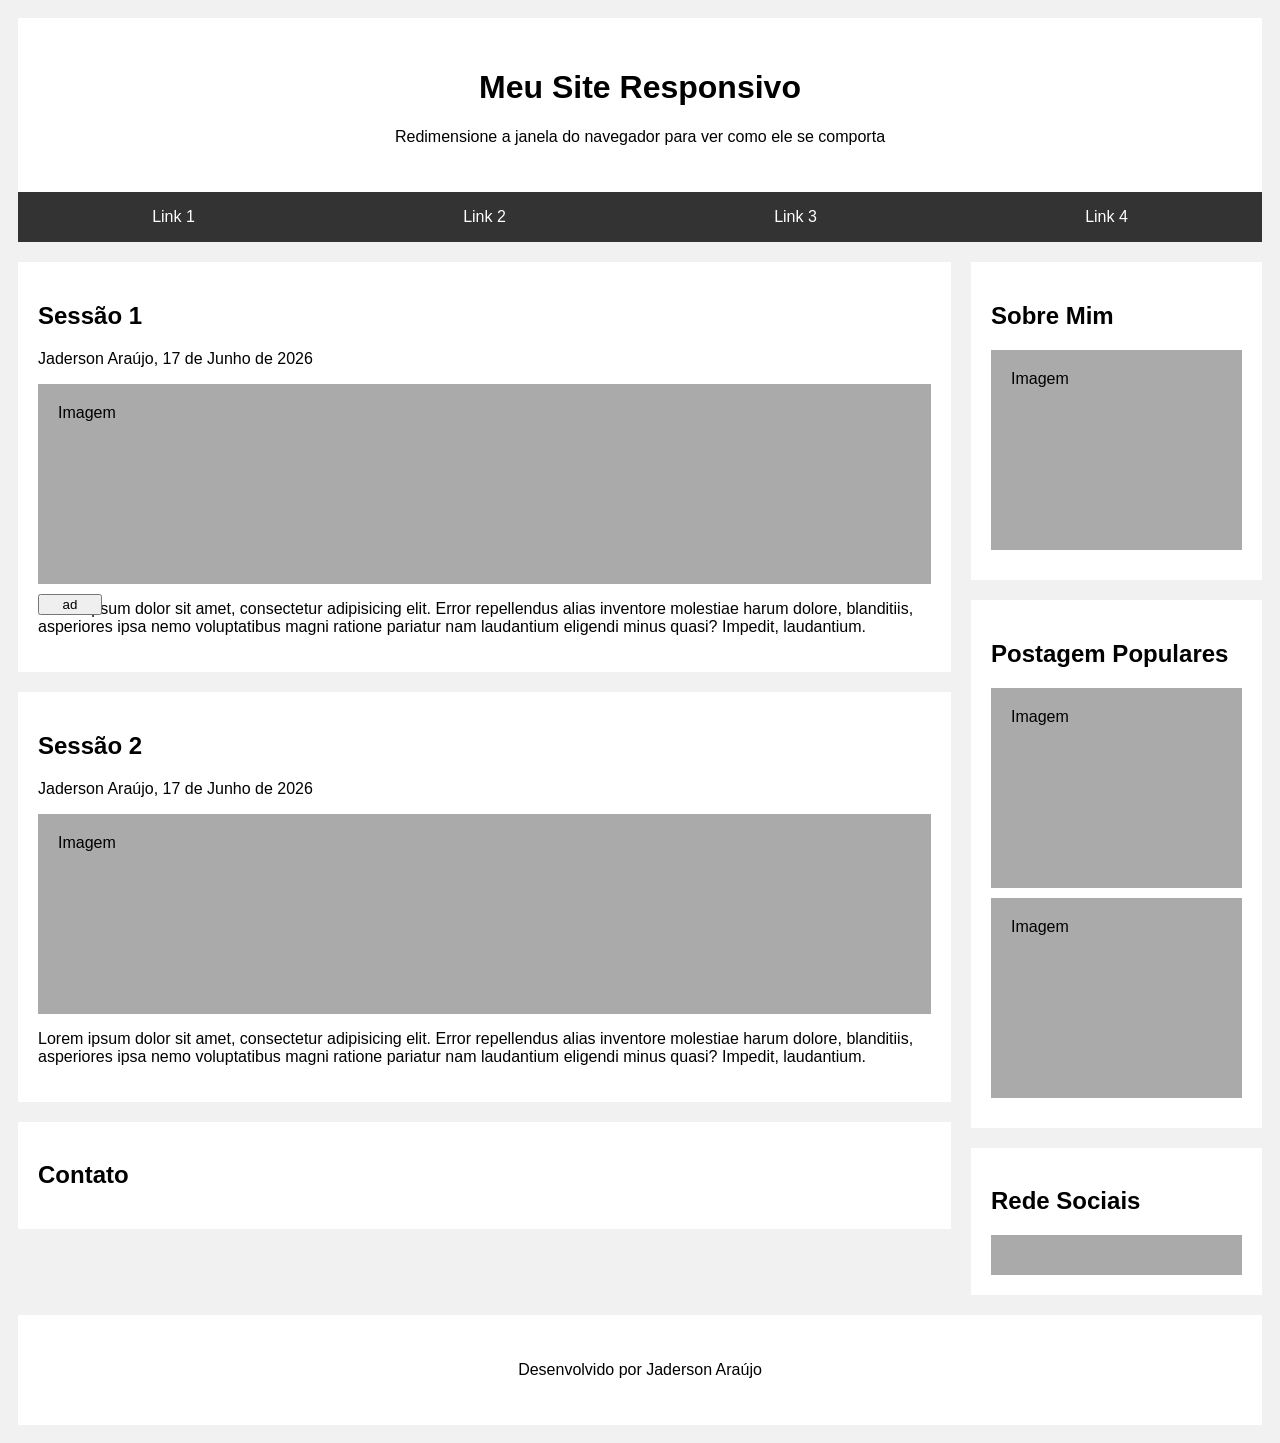
<file: index.html>
<!DOCTYPE html>
<html lang="en">
<head>
    <meta charset="UTF-8">
    <meta name="viewport" content="width=device-width, initial-scale=1.0">
    <title>Document</title>
    <link rel="stylesheet" href="style.css">
    <link rel='stylesheet' href='https://cdn-uicons.flaticon.com/4.0.0/uicons-brands/css/uicons-brands.css'>
</head>
<body>
    <header>
        <h1>Meu Site Responsivo</h1>
        <p>Redimensione a janela do navegador para ver como ele se comporta</p>
    </header>
    <label for="btn-menu" onclick="menu()">&#9776</label>
    <nav id="menu">
        <a href="">Link 1</a>
        <a href="">Link 2</a>
        <a href="">Link 3</a>
        <a href="">Link 4</a>
    </nav>
    <main>
        <div id="coluna-75">
            <section>
                <h2>Sessão 1</h2>
                <p>Jaderson Araújo, 17 de Junho de 2026</p>
                <div class="imgFake">Imagem</div>
                <button>ad</button>
                <p>Lorem ipsum dolor sit amet, consectetur adipisicing elit. Error repellendus alias inventore molestiae harum dolore, blanditiis, asperiores ipsa nemo voluptatibus magni ratione pariatur nam laudantium eligendi minus quasi? Impedit, laudantium.</p>
            </section>
            <section>
                <h2>Sessão 2</h2>
                <p>Jaderson Araújo, 17 de Junho de 2026</p>
                <div class="imgFake">Imagem</div>
                <p>Lorem ipsum dolor sit amet, consectetur adipisicing elit. Error repellendus alias inventore molestiae harum dolore, blanditiis, asperiores ipsa nemo voluptatibus magni ratione pariatur nam laudantium eligendi minus quasi? Impedit, laudantium.</p>
            </section>
            <section>
                <h2>Contato</h2>
            </section>
        </div>
        <div id="coluna-25">
            <section>
                <h2>Sobre Mim</h2>
                <div class="imgFake">Imagem</div>
            </section>
            <section>
                <h2>Postagem Populares</h2>
                <div class="imgFake">Imagem</div>
                <div class="imgFake">Imagem</div>
            </section>
            <section>
                <h2>Rede Sociais</h2>
                <nav id="navSocial">
                    <div id="octoCat" class="imgFake">
                    </div>
                    <div id="" class="imgFake"></div>
                    <div id=""class="imgFake"></div>
                    <div id=""class="imgFake"></div>
                </nav>
            </section>
        </div>
    </main>
    <footer>
        <p>Desenvolvido por Jaderson Araújo</p>
    </footer>

    <script src="script.js"></script>
</body>
</html>
</file>
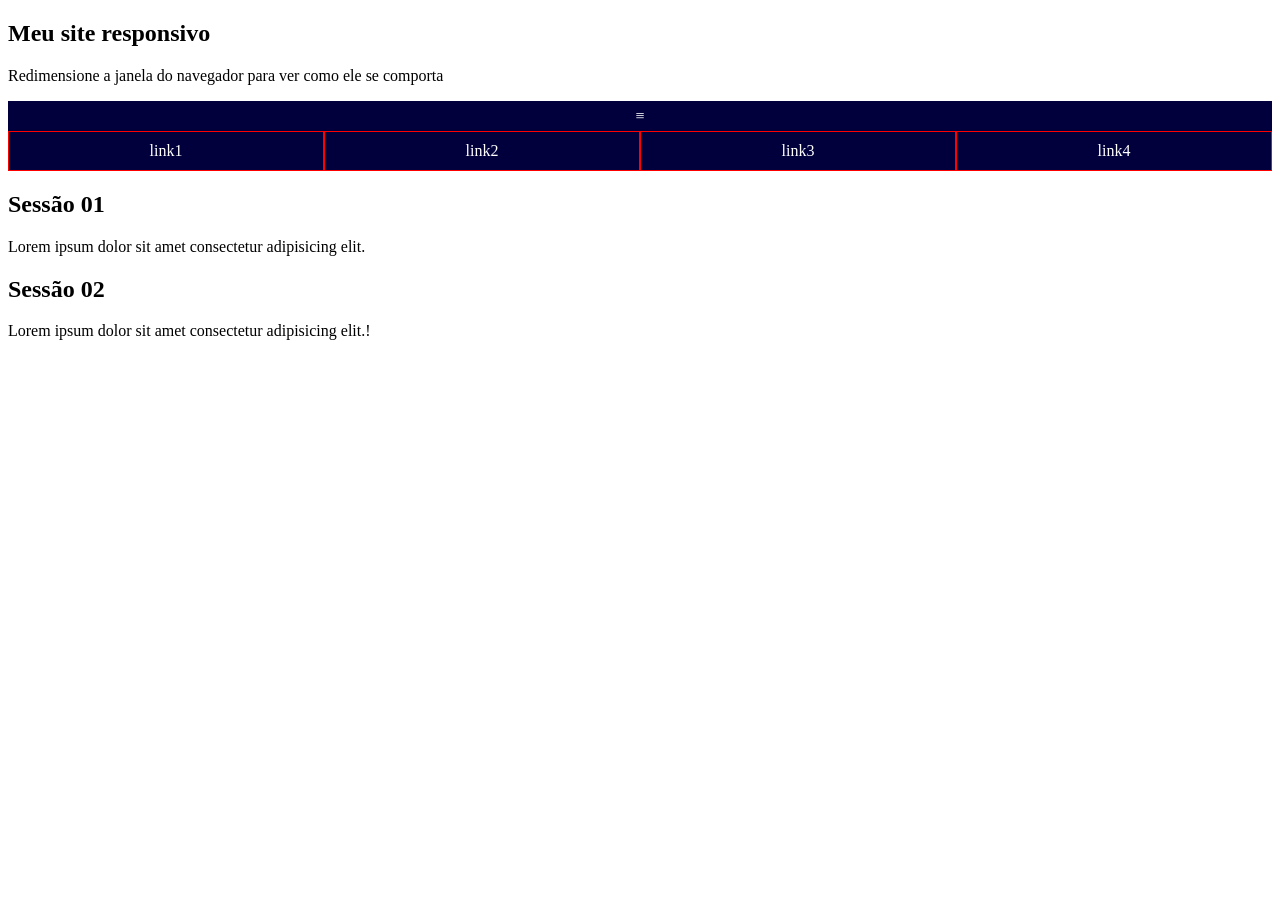
<file: Ex08/index.html>
<!DOCTYPE html>
<html lang="pt-br">

<head>
    <meta charset="UTF-8">
    <meta name="viewport" content="width=device-width, initial-scale=1.0">
    <title>Document</title>
    <link rel="stylesheet" href="style.css">
</head>
<body>
    <H2>Meu site responsivo</H2>
    <p>Redimensione a janela do navegador para ver como ele se comporta</p>
    <label for="btnMenu" onclick="menu()">≡</label>
    <nav id="nav">
        <a href="">link1</a>
        <a href="">link2</a>
        <a href="">link3</a>
        <a href="">link4</a>
    </nav>
    <script src="script.js"></script>
</body>

</html>
<!-- <section>
    <div class="form-group">
        <label>Nome</label>
        <input type="text" placeholder="Digite o texto">
    </div>
    <div class="form-group">
        <label>Email</label>
        <input type="email" placeholder="Digite o texto">
    </div>
    <div class="form-group">
        <label>Mensagem</label>
        <textarea placeholder="Digite sua mensagem"></textarea>
    </div>
</section> -->

<section id="test">
    <div></div>
</section>
<script>
function menu() {
    // 1. Pega o nosso menu de links (nav)
    const navegação = document.getElementById("nav");
    
    // 2. Se ele não tiver a classe "active", ele coloca. Se já tiver, ele tira.
    navegação.classList.toggle("active");
}
</script>

<div>
    <section id="section1" ><h2>Sessão 01</h2></section>
   <style>
p, h2 {
  color: rgb(0, 0, 0);
  text-align: left;} 
</style>
    <p >Lorem ipsum dolor sit amet consectetur adipisicing elit.</p>
    <section id="section2" ><h2>Sessão 02</h2></section>
    <p id="dois" >Lorem ipsum dolor sit amet consectetur adipisicing elit.!</p>

</div>
</file>
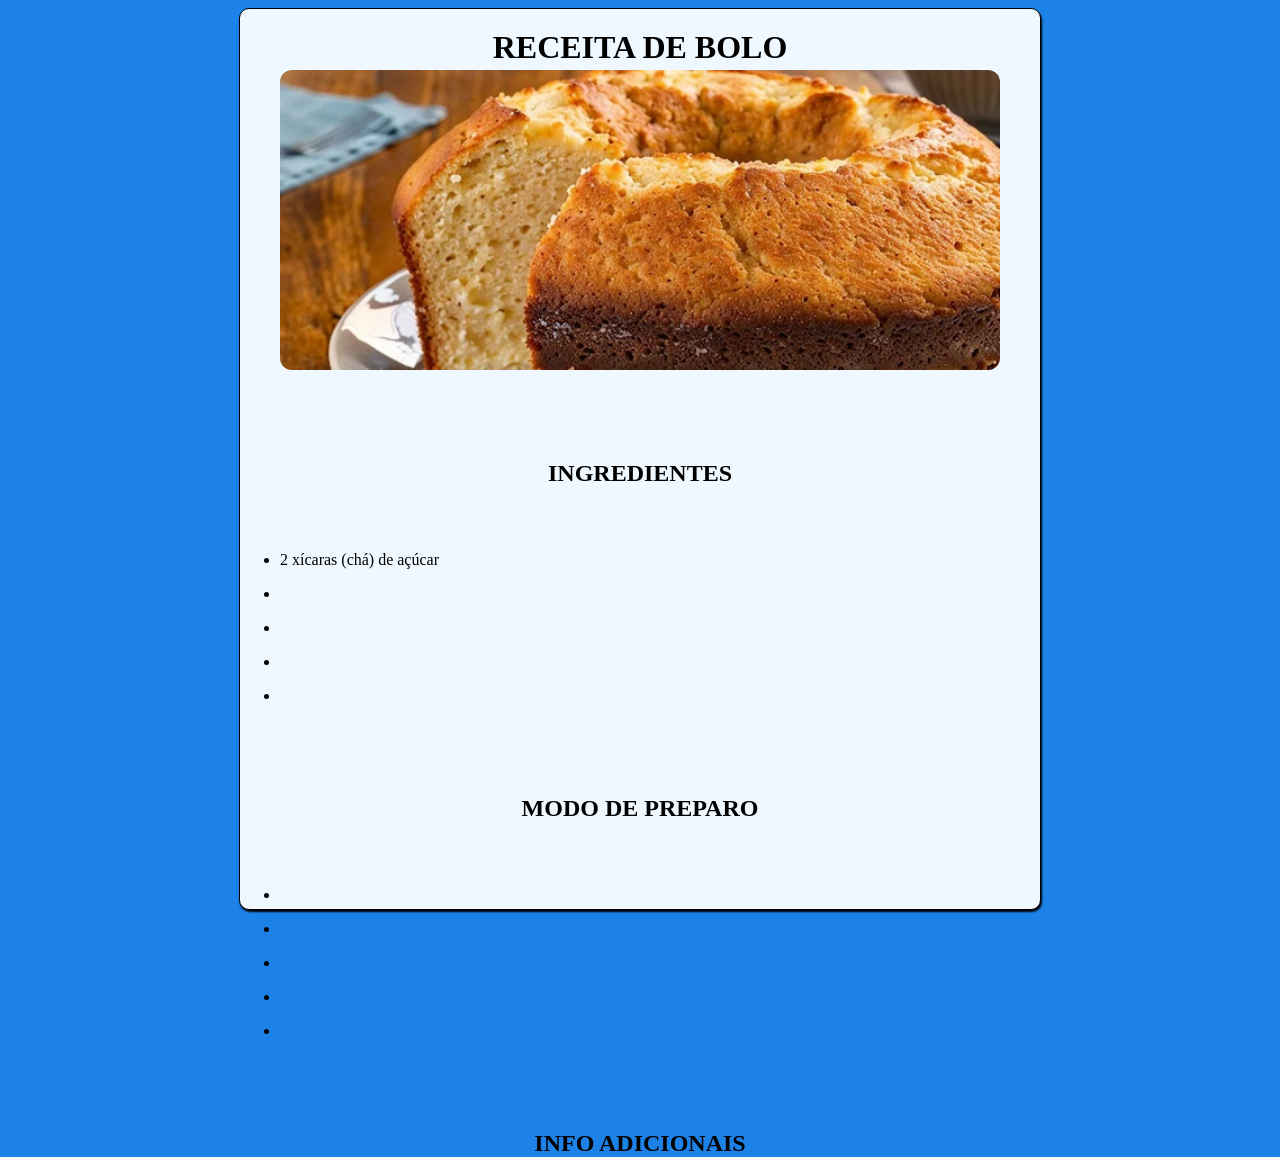
<file: Ex01/pprt.html>
<!DOCTYPE html>
<html lang="en">
<head>
    <meta charset="UTF-8">
    <meta name="viewport" content="width=back, initial-scale=1.0">
    <title>Document</title>
    <link rel="stylesheet" href="style.css">
</head>
<body>
    <main>
        <h1> Receita de bolo </h1>
        <div>
        </div>
        <section> <h2>Ingredientes</h2> </section>

        <ul><li>
2 xícaras (chá) de açúcar</li></ul>
        <ul><li></li></ul>
        <ul><li></li></ul>
        <ul><li></li></ul>
        <ul><li></li></ul>

        <section> <h2>Modo de preparo</h2> </section>

        <ul><li></li></ul>
        <ul><li></li></ul>
        <ul><li></li></ul>
        <ul><li></li></ul>
        <ul><li></li></ul>

         <section> <h2>Info adicionais</h2> </section>
       
        </div>
   </main>
</body>
</html>
</file>
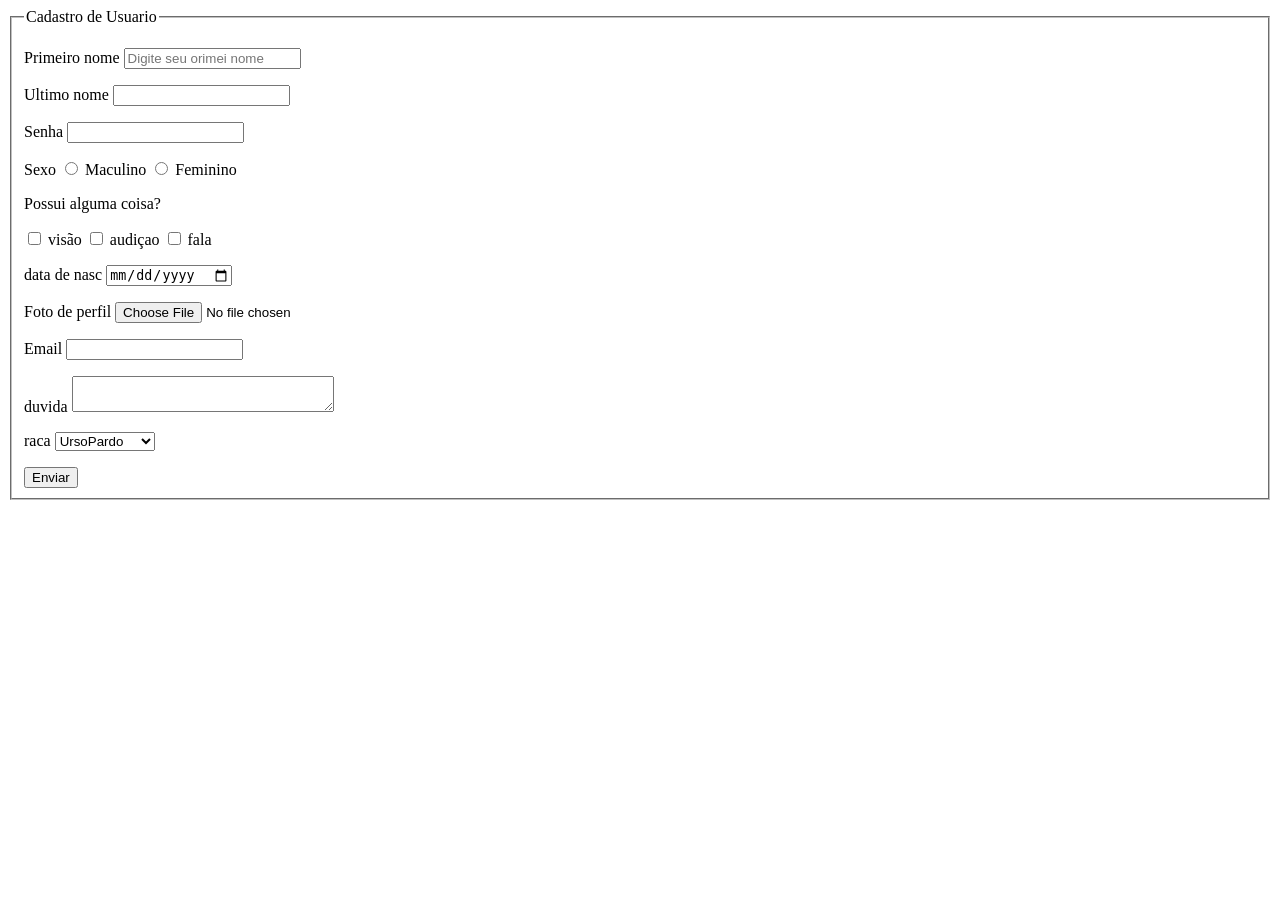
<file: Ex02/prt.html>
<!DOCTYPE html>
<html lang="en">
<head>
    <meta charset="UTF-8">
    <meta name="viewport" content="width=device-width, initial-scale=1.0">
    <title>Document</title>
</head>
<body>
    <form action="" return onsubmit="cadastro()">
        <fieldset>
            <legend> Cadastro de Usuario</legend>
            <p>
                <label for="">Primeiro nome</label>
                <input type="text" id="nome" placeholder="Digite seu orimei nome">
            </p>
                <label for="">Ultimo nome</label>
                <input type="text">
            <p>
                <label for="">Senha</label>
                <input type="password">
                
                <p></p>

                <label for="">Sexo</label>
                <input type="radio">

                <label for="">Maculino</label>

                <input type="radio" nome="sexo" id="femi" >
                <label for="femi">Feminino</label>
             
            <p></p>

                <label for="">Possui alguma coisa?</label>
            <p></p>        
            </p>
            <input type="checkbox" name="" id="visão" value="visão">
            <label for="visão">visão</label>
            <input type="checkbox" name="" id="audição" value="audição">
            <label for="">audiçao</label>
            <input type="checkbox" name="" id="fala" value="fala">
            <label for="fala">fala</label>
            <p>
                <label for="">data de nasc</label>
                <input type="date">
            </p>
            <p>
                <label for="">Foto de perfil</label>
                <input type="file" name="" id="">
            </p>
            <p>
                <label for="">Email</label>
                <input type="email" name="" id="">
            </p>
            <p>
                <label for="">duvida</label>
                <textarea name="" id="" cols="30" rows="" placeholder="" ></textarea>
            </p>
            <p>
                <label for="">raca</label>
                <select name="" id="">
                    <option value="">UrsoPardo</option>
                    <option value="">negao</option>
                    <option value="">branco papel</option>
                    <option value="">indigine</option>
                    <option value="">marelo </option>
                    <option value="">hulk</option>
                </select>
            </p>
                <input type="submit" value="Enviar">
                

        </fieldset>
    </form>
    <div id="resultado"></div>
    <script src="script.js"></script>
</body>
</html>
</file>
<file: style.css>
*{
    box-sizing: border-box;
}

:root {
    --bgNav: #333;
    --fonte: white;
    --bgSite: #f1f1f1;
    --bgHover: #aaa;
}

body {
    background-color: var(--bgSite);
    font-family: sans-serif;
    padding: 10px;
}

header {
    background-color: var(--fonte);
    padding: 30px;
    text-align: center;
}

label[for="btn-menu"] {
    height: 50px;
    flex: 1;
    background-color: var(--bgNav);
    cursor: pointer;
    justify-content: center;
    align-items: center;
    color: var(--fonte);
    display: none;
}

nav {
    background-color: var(--bgNav);
    display: flex;
    flex-direction: row;
}

nav a {
    text-decoration: none;
    color: var(--fonte);
    flex: 1;
    min-width: 120px;
    text-align: center;
    padding: 16px;
}

nav a:hover {
    background-color: var(--bgHover);
}

main {
    display: flex;
    margin-top: 20px;
}

#coluna-75 {
    width: 75%;
}

#coluna-25 {
    width: 25%;
    padding-left: 20px;
}

section {
    background-color: var(--fonte);
    padding: 20px;
    margin-bottom: 20px;
}

.imgFake {
    background-color: var(--bgHover);
    width: 100%;
    height: 200px;
    margin-bottom: 10px;
    padding: 20px;
}

#navSocial {
    width: 100%;
    height: 40px;
    background-color: var(--fonte);
    display: flex;
    flex-direction: row;
    position: relative;
}

#navSocial .imgFake {
    height: 100%;
    width: 25%;
}

footer {
    background-color: var(--fonte);
    text-align: center;
    padding: 30px;
}

button {
    width: 5%;
    position: absolute;
}

@media (max-width: 800px) {
    main {
        flex-direction: column;
    }

    #coluna-75 {
        width: 100%;
    }

    #coluna-25 {
        width: 100%;
        padding-left: 0;
    }

    nav {
        display: none;
        flex-direction: column;
    }

    label[for='btn-menu'] {
        display: flex;
    }

    .active {
        display: flex;
    }
}
</file>
<file: Ex08/style.css>
h2, p {
    display: flex;
    flex-direction: column;  
    align-items: 100px;       
    text-align: center;        
    justify-content: center;   

}

article.card {
  border: 1px solid #dde4f0;
  border-radius: 12px;
  padding: 24px;
  background: #fff;
  box-shadow: 0 18px 40px rgba(15, 23, 42, 0.08);
  max-width: 420px;
}

* {
    margin: 9;
    box-sizing: border-box;
}

:root {
    --font: white;
    --bgMenu: #01003c;
    --bgBody: #666;
    --btnaHover: #ff0000;
}


label[for="btnMenu"] {
    height: 30px;
    flex: 1;
    background-color: var(--bgMenu);
    cursor: pointer;
    justify-content: center;
    align-items: center;
    text-align: center;
    color: var(--font);
    display: flex;
}



nav {
    display: flex;
    background-color: var(--bgMenu);
    flex-direction: row;
}
nav > a {
    text-decoration: none;
    color: var(--font);
    padding: 10px;
    min-width: 100px;
    text-align: center;
    border: 1px solid red;
    flex: 1;
}

.row {
    display: flex;
    margin-bottom: 10px;
    align-items: center;
}

@media(max-width: 800px) {
    label[for="btnMenu"] {
    display: flex;
    }

    nav {
        display: none;
        flex-direction:column;
        width: 100%;
    }
}

input[type="text"], input[type='email'], textarea {
    border-radius: 4px;
    border: 1px solid var(--bgMenu);
    width: 100%;
padding: 12px;
}

div.row {
    
    margin: 3%;
    align-items: l;
    display: flex;
    text-align: left;
} 
p {
  text-align: center;
  color: red;
}
</file>
<file: Ex01/style.css>
body {
    background-color: rgb(28, 130, 232);
}
  
main { /* quadro branco */
    border: 1px solid black;
    background-color: aliceblue;
    width: 800px;     
    height: 900px; 
    margin: 0 auto;
    border-radius: 10px;
    box-shadow: 1px 2px 2px black;
}
div { /* imagem */
    height: 300px;
    background: url('bolo.jpg') no-repeat center center/cover;
    margin: 5%;
    border-radius: 12px;   
}
h1 {
    margin-top: 20px;
}
    
h1, h2 { /* textos menores */
    text-transform: uppercase;
    text-align: center;
    height: 1px;         
}
section {
    margin: 90px;
}
</file>
